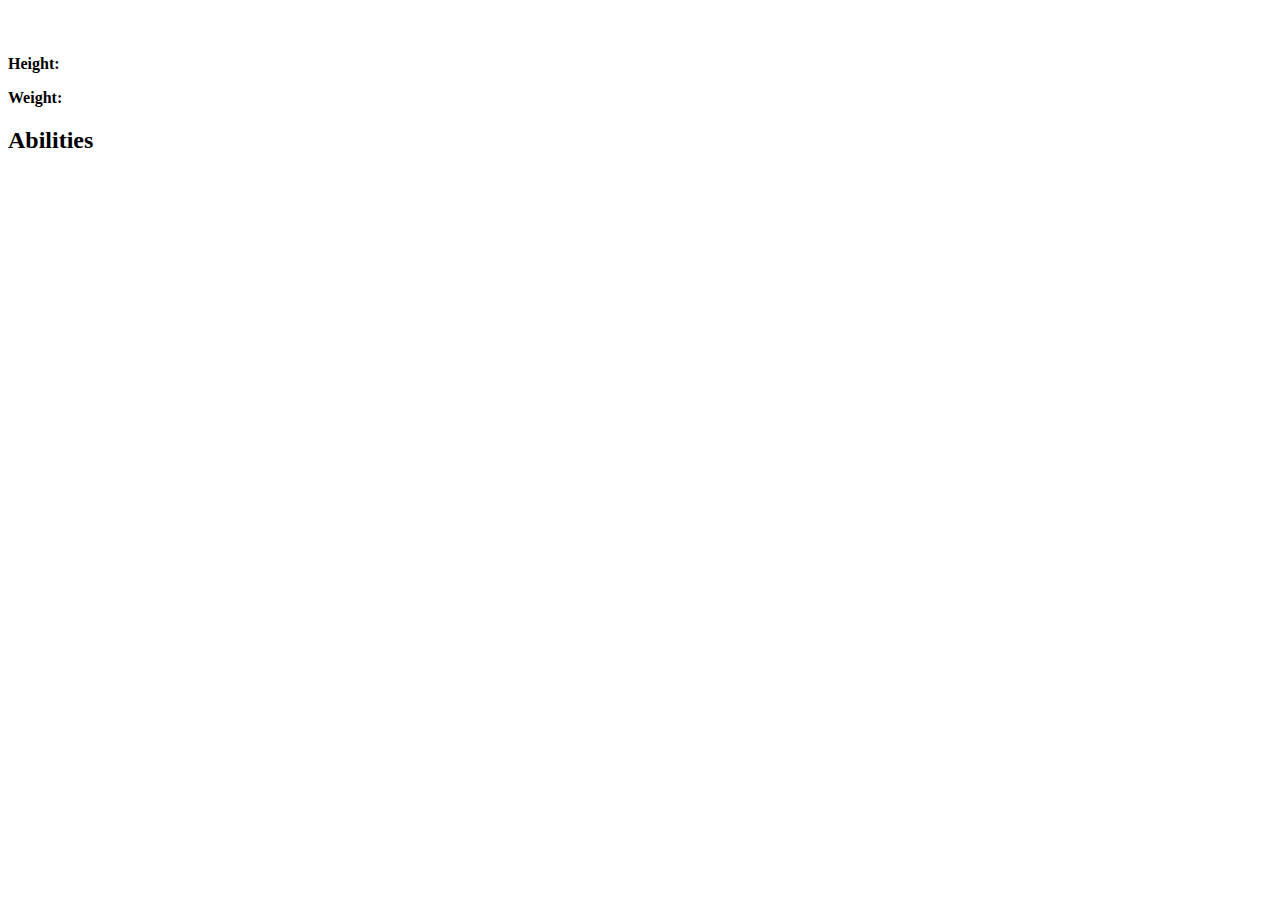
<file: index1.html>
<!DOCTYPE html>
<html lang="en">
<head>
    <meta charset="UTF-8">
    <meta name="viewport" content="width=device-width, initial-scale=1.0">
    <title>POKEMON</title>
</head>
<body>
    <h1 id="pokemonName"></h1>
    <img id="pokemonImage" alt="">
    <p><strong>Height:</strong> <span id="pokemonHeight"></span></p>
    <p><strong>Weight:</strong> <span id="pokemonWeight"></span></p>
    <h2>Abilities</h2>
    <ul id="abilitiesList"></ul>
    
    <script>
        async function fetchPokemonDetails() {
            const urlParams = new URLSearchParams(window.location.search);
            const pokemonId = urlParams.get('id');

            try {
                const response = await fetch(`https://pokeapi.co/api/v2/pokemon/${pokemonId}`);
                const data = await response.json();

                document.getElementById('pokemonName').textContent = data.name.charAt(0).toUpperCase() + data.name.slice(1);
                document.getElementById('pokemonImage').src = data.sprites.front_default;
                document.getElementById('pokemonHeight').textContent = data.height / 10 + ' m';
                document.getElementById('pokemonWeight').textContent = data.weight / 10 + ' kg';

                const abilitiesList = document.getElementById('abilitiesList');
                data.abilities.forEach(ability => {
                    const listItem = document.createElement('li');
                    listItem.textContent = ability.ability.name.charAt(0).toUpperCase() + ability.ability.name.slice(1);
                    abilitiesList.appendChild(listItem);
                });
            } catch (error) {
                console.error(`Error fetching Pokémon details:`, error);
            }
        }

        window.onload = fetchPokemonDetails;
    </script>
</body>
</html>
</file>
